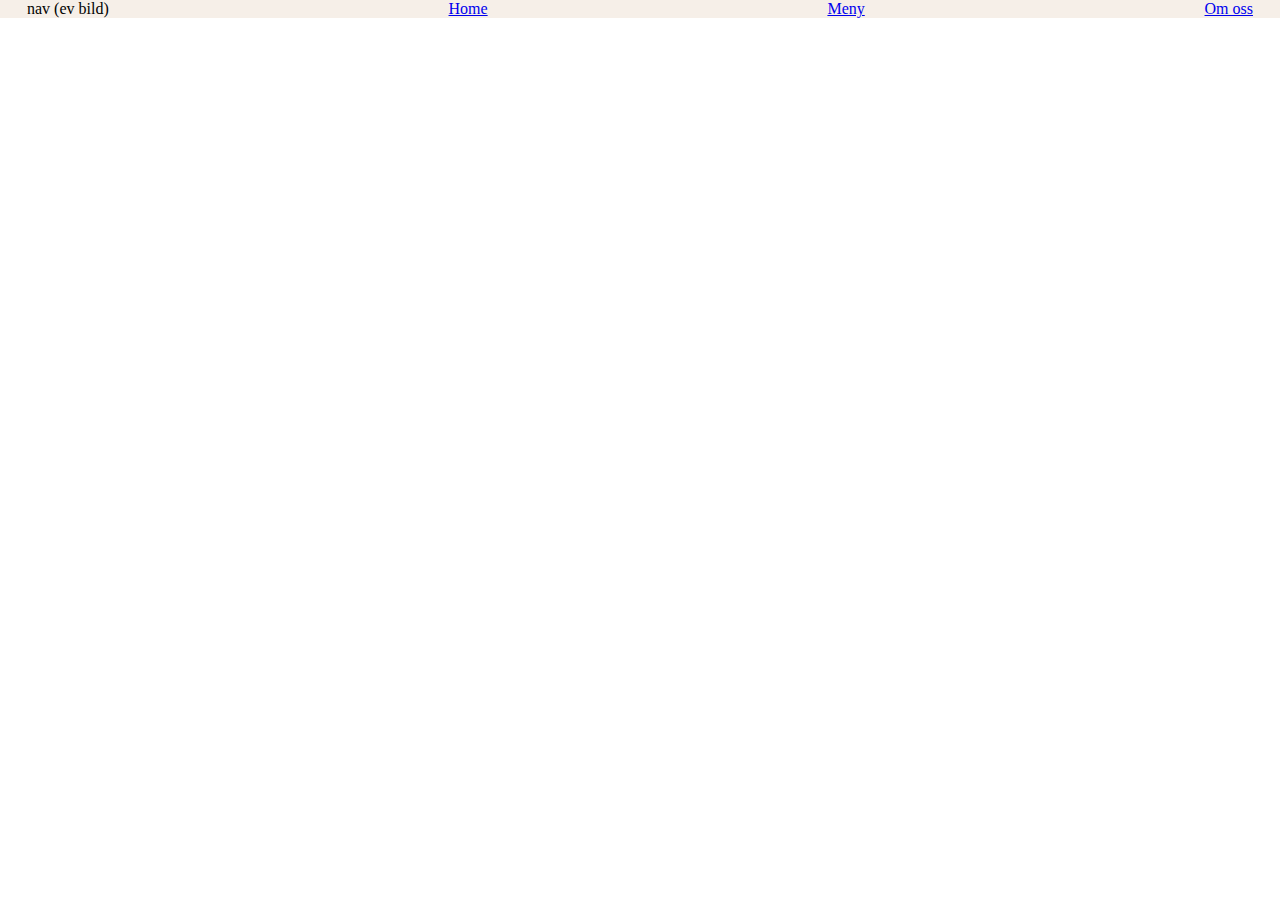
<file: meny.html>
<!DOCTYPE html>
<html lang="en">
<head>
    <meta charset="UTF-8">
    <meta name="viewport" content="width=device-width, initial-scale=1.0">
    <link rel="stylesheet" type="text/css" href="css/style.css">
    <title>Document</title>
</head>
<body>
    <nav id="nv">nav (ev bild)
        <a href="index.html">Home</a>
        <a href="meny.html">Meny</a>
        <a href="om_oss.html">Om oss</a>
    </nav>
</body>
</html>
</file>
<file: css/style.css>
/* Denna fil skall innehålla din CSS kod */
/* LANDING SITE*/

body {
    margin: 0px
}

#wrapper {
    display:grid;
    grid-template-areas:
    "nv nv nv"
    "hd hd hd"
    "sc sc as"
    "ft ft ft";
    grid-template-rows: 2fr 9fr 12fr 2fr;
    grid-template-columns: 2fr 1fr 1fr;
}

#nv {
    display:flex;
    grid-area: nv;
    background-color: #f6efe8;
    justify-content: space-between;
    align-items: center;
    flex-direction: row;
    padding-left: 3vh;
    padding-right: 3vh;
}

#hd {
    display:flex;
    grid-area: hd;
    background-image:url(/img/coffe.jpg);
    background-size: 100%;
    background-position-y: 75vh;
    font-size:3vh ;
    color: #f6efe8;
    justify-content: center;
    align-items: center;
    background-color: #b58b63;
    font-size: 8vh ;
}

#sc {
    grid-area: sc;
    background-color: #f6efe8;
}

#as {
    grid-area: as;
    background-color: #b58b63;
}

#ft {
    grid-area: ft;
    background-color: #f6efe8;
}

#l1, #l2, #l3 {
    color: #a5b58d;
    text-decoration:none;
}
</file>
